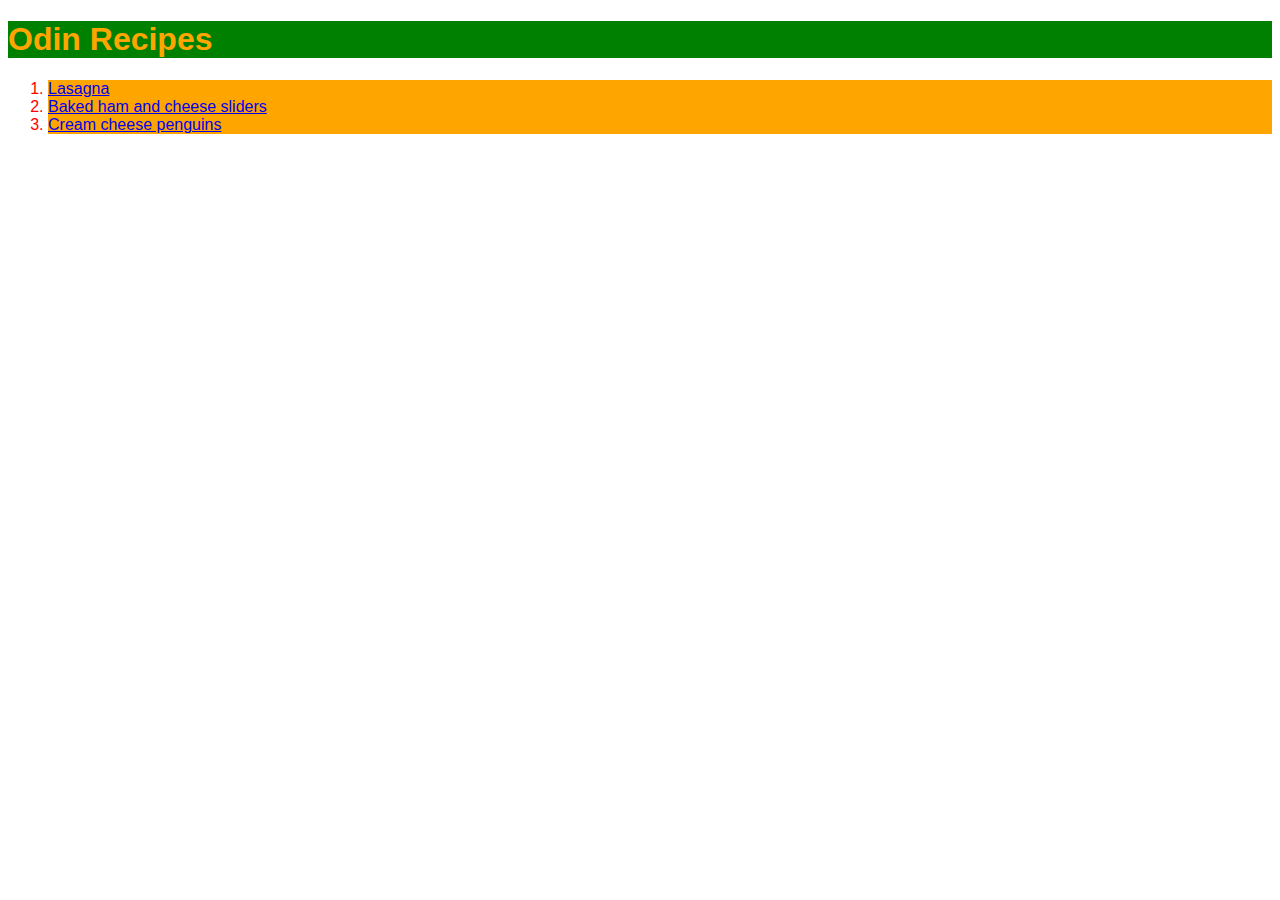
<file: index.html>
<!DOCTYPE html>
<html lang="en">
<head>
    <meta charset="UTF-8">
    <meta name="viewport" content="width=device-width, initial-scale=1.0">
    <link rel="stylesheet" href="./style.css">
    <title>Recipes</title>
</head>
<body>
    <h1 class="title">Odin Recipes</h1>
    <ol>
        <li class="list-item"><a href="./recipies/lasagna.html">Lasagna</a></li>
        <li><a href="./recipies/bakedhamandcheeseslliders.html">Baked ham and cheese sliders</a></li>
        <li><a href="./recipies/creamcheesepenguins.html">Cream cheese penguins</a></li>
    </ol>
</body>
</html>
</file>
<file: style.css>
*{
    font-family: "Arial", "Times New Roman";
}

.title{
    font-weight: bold;
    background-color: green;
    color: orange;
}

ol li{
    color: red;
    background-color: orange;
}

ul li{
    color:blue;
    background-color: greenyellow;
}
</file>
